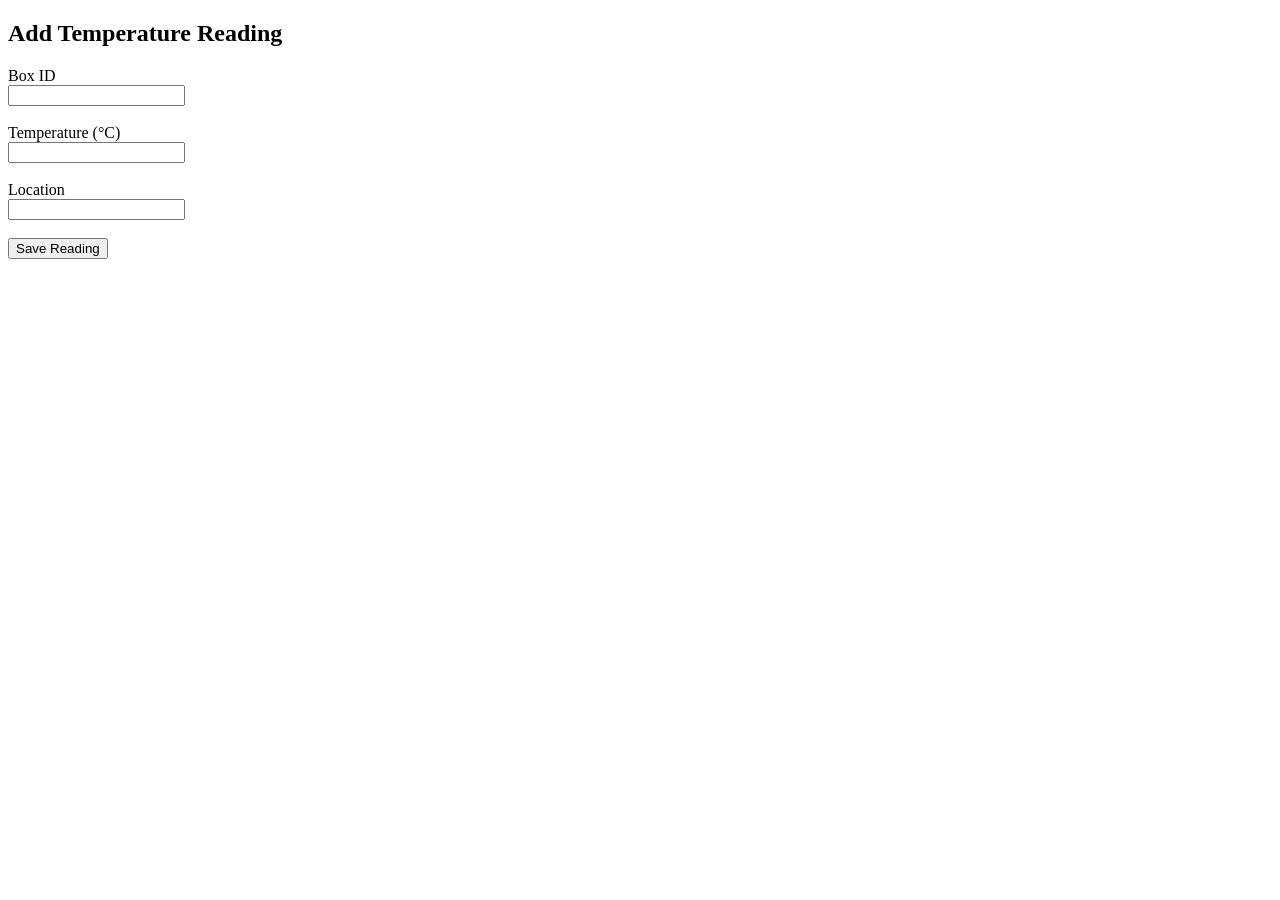
<file: templates/add_reading.html>
<!DOCTYPE html>
<html>

<head>
    <title>Add Temperature Reading</title>
</head>

<body>

<h2>Add Temperature Reading</h2>

<form method="POST">

    <label>Box ID</label><br>
    <input type="text" name="box_id" required><br><br>

    <label>Temperature (°C)</label><br>
    <input type="number" step="0.1" name="temperature" required><br><br>

    <label>Location</label><br>
    <input type="text" name="location" required><br><br>

    <button type="submit">Save Reading</button>

</form>

</body>
</html>
</file>
